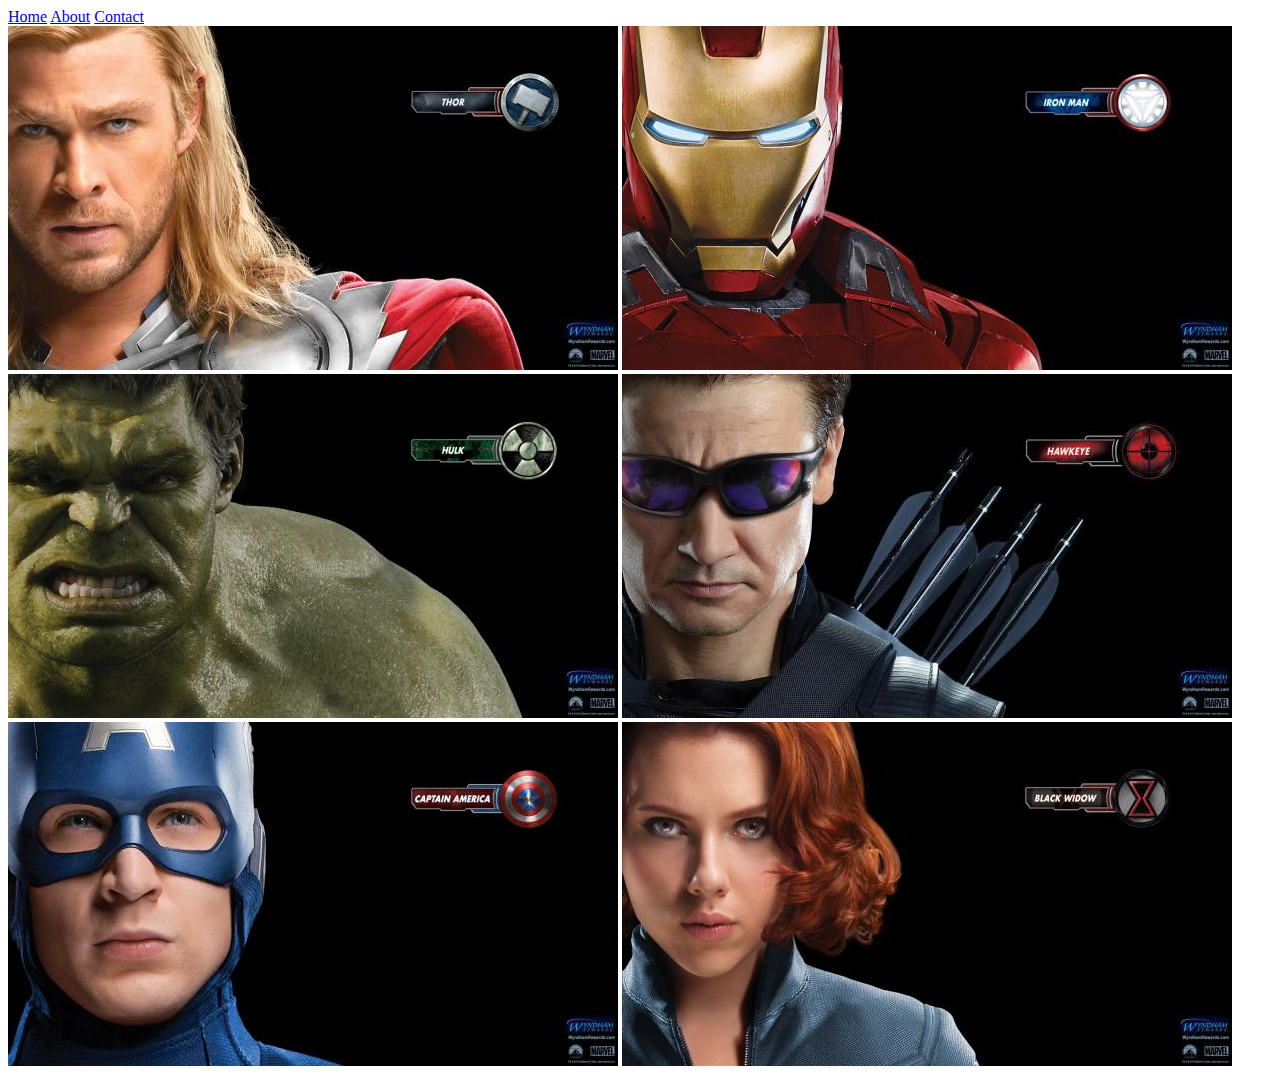
<file: index.html>
<!DOCTYPE html>
<html>
    <head>
        <link rel="stylesheet"href="style.css">
    </head>
    <body>
        <div id="menu">
            <a href="index.html">Home</a>
            <a href="about.html">About</a>
            <a href="contact.html">Contact</a>
        </div>
        <div class="gallery">
            <a href="avenger-1.html"><img src="images/avengers_01.jpg"/></a>
            <a href="avenger-2.html"><img src="images/avengers_02.jpg"/></a>
            <a href="avenger-3.html"><img src="images/avengers_03.jpg"/></a>
            <a href="avenger-4.html"><img src="images/avengers_04.jpg"/></a>
            <a href="avenger-5.html"><img src="images/avengers_05.jpg"/></a>
            <a href="avenger-6.html"><img src="images/avengers_06.jpg"/></a> 
        </div>        
    </body>
</html>
</file>
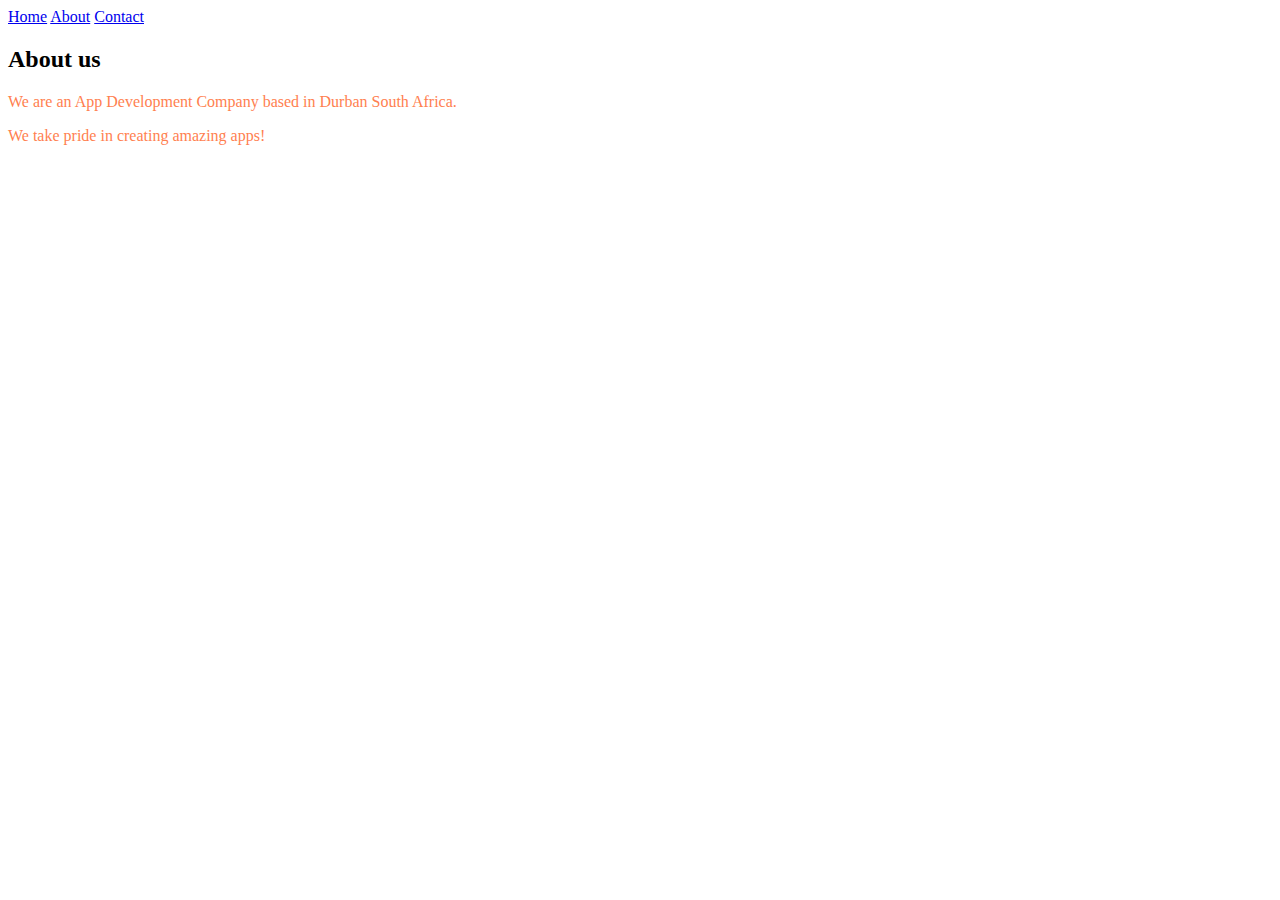
<file: about.html>
<!DOCTYPE html>
<html>
    <head>
        <link rel="stylesheet"href="style.css">
    </head>
    <body>
        <div id="menu">
            <a href="index.html">Home</a>
            <a href="about.html">About</a>
            <a href="contact.html">Contact</a>
        </div>
        <h2>About us</h2>
        <p>We are an App Development Company based in Durban South Africa.</p>
        <p>We take pride in creating amazing apps!</p>
    </body>
</html>
</file>
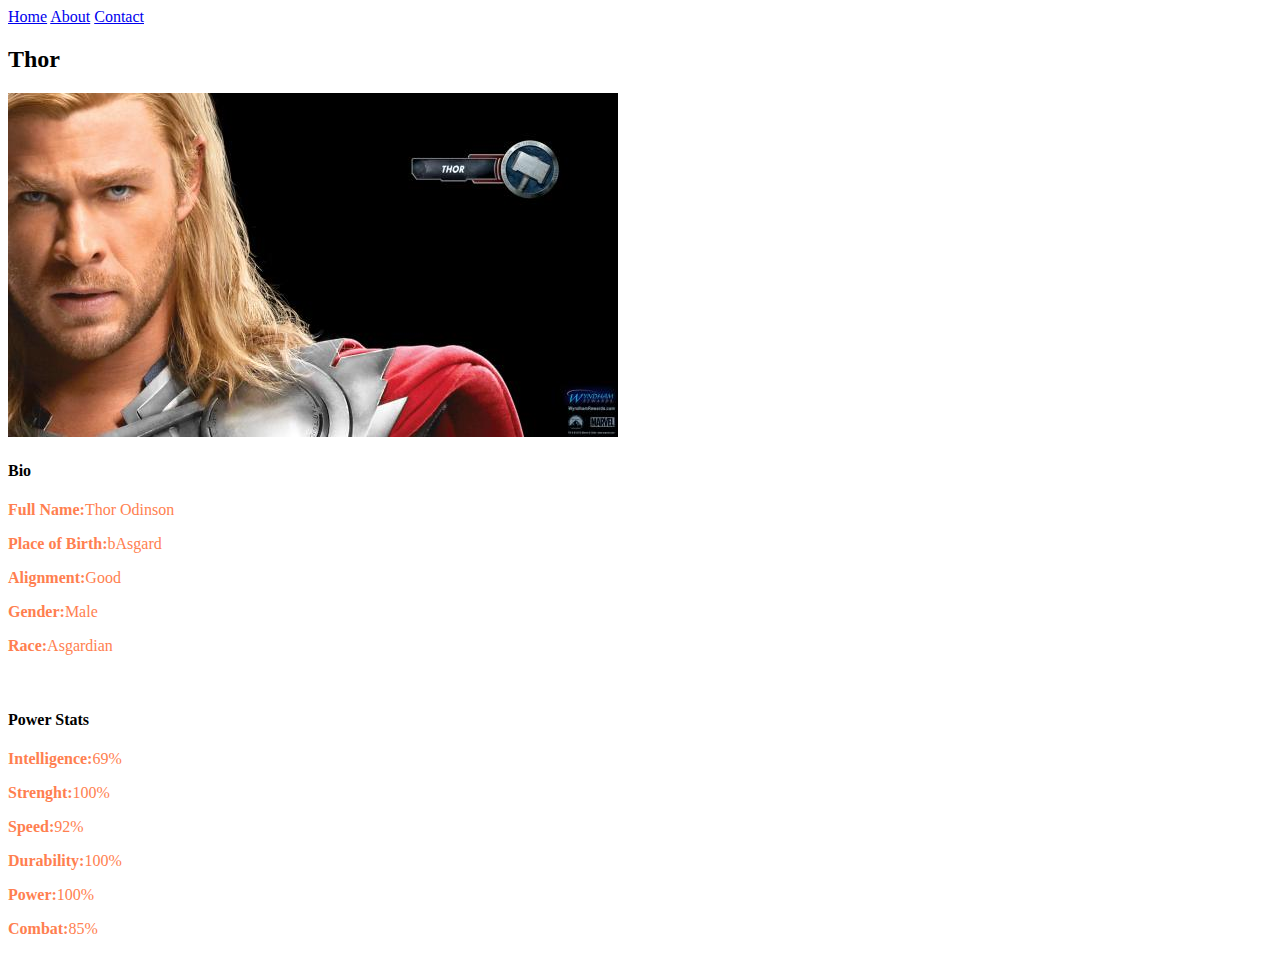
<file: avenger-1.html>
<!DOCTYPE html>
<html>
    <head>
        <link rel="stylesheet"href="style.css">
    </head>
    <body>
         <div id="menu">
            <a href="index.html">Home</a>
            <a href="about.html">About</a>
            <a href="contact.html">Contact</a>
        </div>
        <h2>Thor</h2>
        <div class="gallery">
            <img src="images/avengers_01.jpg"/>
        </div>
        <h4>Bio</h4>
        <p><b>Full Name:</b>Thor Odinson</p>
        <p><b>Place of Birth:</b>bAsgard</p>
        <p><b>Alignment:</b>Good</p>
        <P><b>Gender:</b>Male</P>
        <p><b>Race:</b>Asgardian</p>
        <br/>
        <h4>Power Stats</h4>
        <p><b>Intelligence:</b>69%</p>
        <P><b>Strenght:</b>100%</P>
        <p><b>Speed:</b>92%</p>
        <p><b>Durability:</b>100%</p>
        <p><b>Power:</b>100%</p>
        <p><b>Combat:</b>85%</p>  
    </body>
</html>
</file>
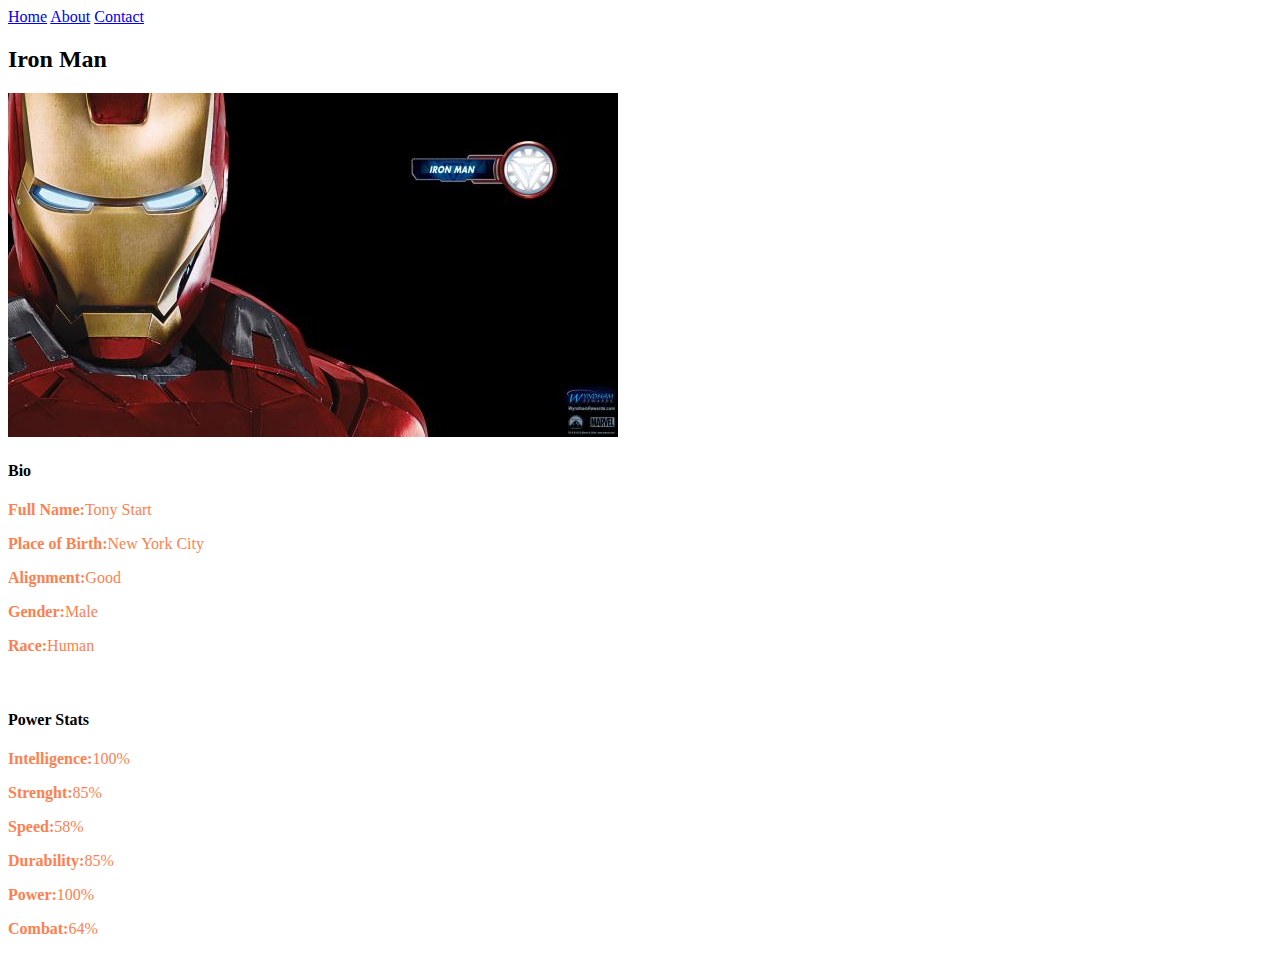
<file: avenger-2.html>
<!DOCTYPE html>
<html>
    <head>
        <link rel="stylesheet"href="style.css">
    </head>
    <body>
         <div id="menu">
            <a href="index.html">Home</a>
            <a href="about.html">About</a>
            <a href="contact.html">Contact</a>
        </div>
        <h2>Iron Man</h2>
        <div class="gallery">
            <img src="images/avengers_02.jpg"/>
        </div>
        <h4>Bio</h4>
        <p><b>Full Name:</b>Tony Start</p>
        <p><b>Place of Birth:</b>New York City</p>
        <p><b>Alignment:</b>Good</p>
        <P><b>Gender:</b>Male</P>
        <p><b>Race:</b>Human</p>
        <br/>
        <h4>Power Stats</h4>
        <p><b>Intelligence:</b>100%</p>
        <P><b>Strenght:</b>85%</P>
        <p><b>Speed:</b>58%</p>
        <p><b>Durability:</b>85%</p>
        <p><b>Power:</b>100%</p>
        <p><b>Combat:</b>64%</p>
    </body>
</html>
</file>
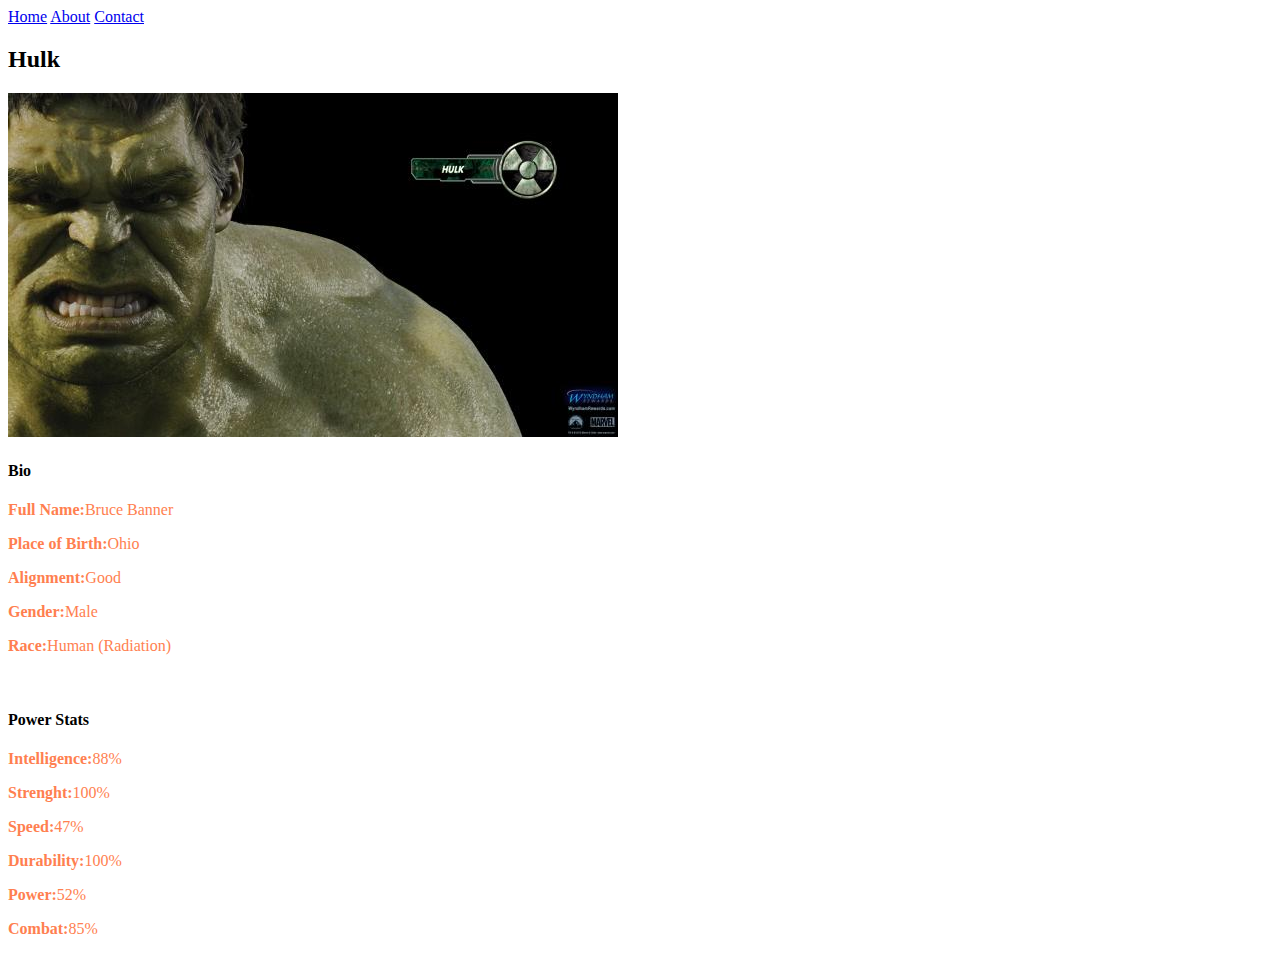
<file: avenger-3.html>
<!DOCTYPE html>
<html>
    <head>
        <link rel="stylesheet"href="style.css">
    </head>
    <body>
         <div id="menu">
            <a href="index.html">Home</a>
            <a href="about.html">About</a>
            <a href="contact.html">Contact</a>
        </div>
        <h2>Hulk</h2>
        <div class="gallery">
            <img src="images/avengers_03.jpg"/>
        </div>
        <h4>Bio</h4>
        <p><b>Full Name:</b>Bruce Banner</p>
        <p><b>Place of Birth:</b>Ohio</p>
        <p><b>Alignment:</b>Good</p>
        <P><b>Gender:</b>Male</P>
        <p><b>Race:</b>Human (Radiation)</p>
        <br/>
        <h4>Power Stats</h4>
        <p><b>Intelligence:</b>88%</p>
        <P><b>Strenght:</b>100%</P>
        <p><b>Speed:</b>47%</p>
        <p><b>Durability:</b>100%</p>
        <p><b>Power:</b>52%</p>
        <p><b>Combat:</b>85%</p>
    </body>
</html>
</file>
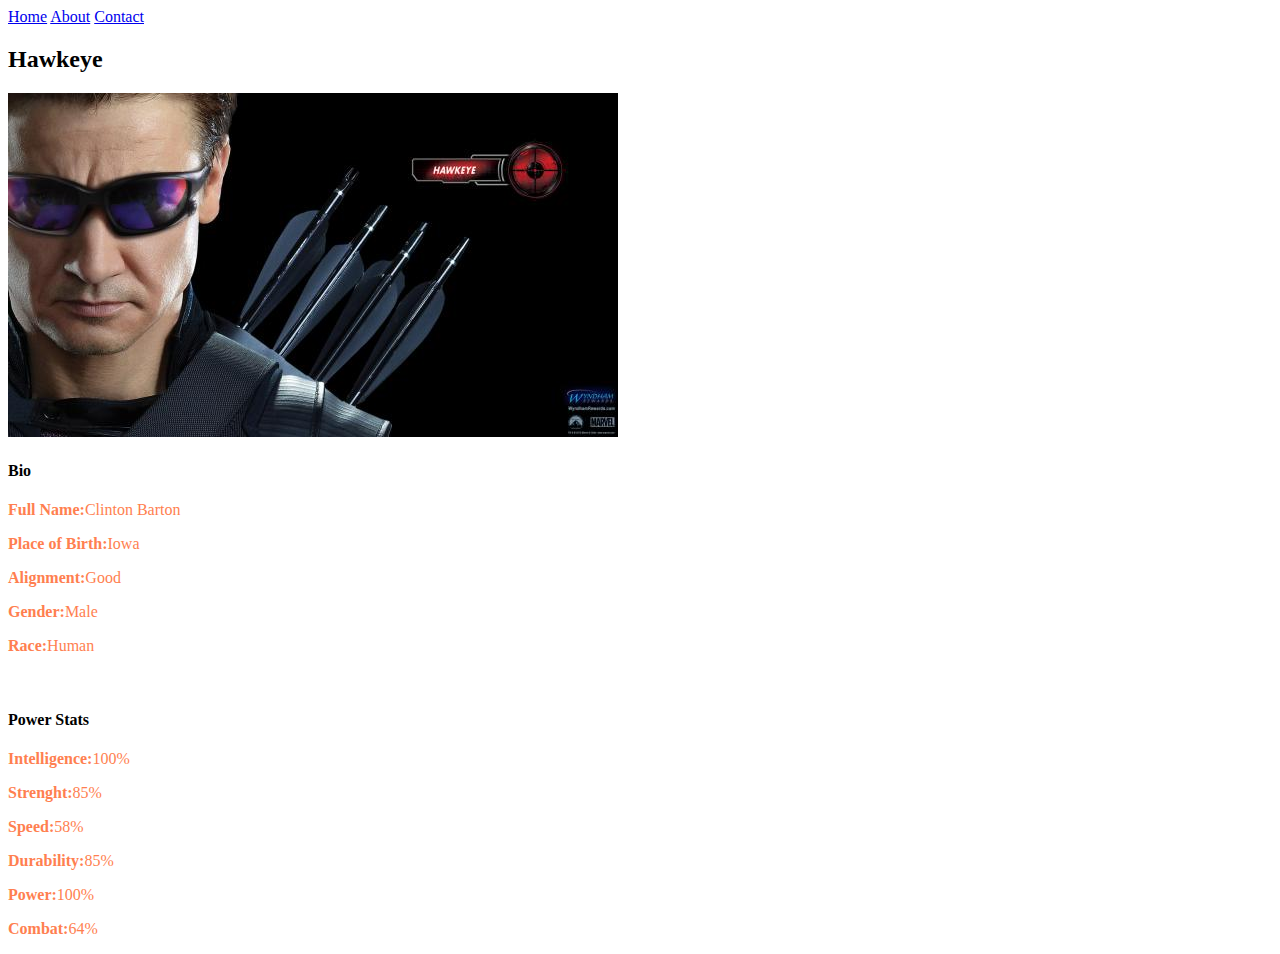
<file: avenger-4.html>
<!DOCTYPE html>
<html>
    <head>
        <link rel="stylesheet"href="style.css">
    </head>
    <body>
         <div id="menu">
            <a href="index.html">Home</a>
            <a href="about.html">About</a>
            <a href="contact.html">Contact</a>
        </div>
        <h2>Hawkeye</h2>
        <div class="gallery">
            <img src="images/avengers_04.jpg"/>
        </div>
        <h4>Bio</h4>
        <p><b>Full Name:</b>Clinton Barton</p>
        <p><b>Place of Birth:</b>Iowa</p>
        <p><b>Alignment:</b>Good</p>
        <P><b>Gender:</b>Male</P>
        <p><b>Race:</b>Human</p>
        <br/>
        <h4>Power Stats</h4>
        <p><b>Intelligence:</b>100%</p>
        <P><b>Strenght:</b>85%</P>
        <p><b>Speed:</b>58%</p>
        <p><b>Durability:</b>85%</p>
        <p><b>Power:</b>100%</p>
        <p><b>Combat:</b>64%</p>
    </body>
</html>
</file>
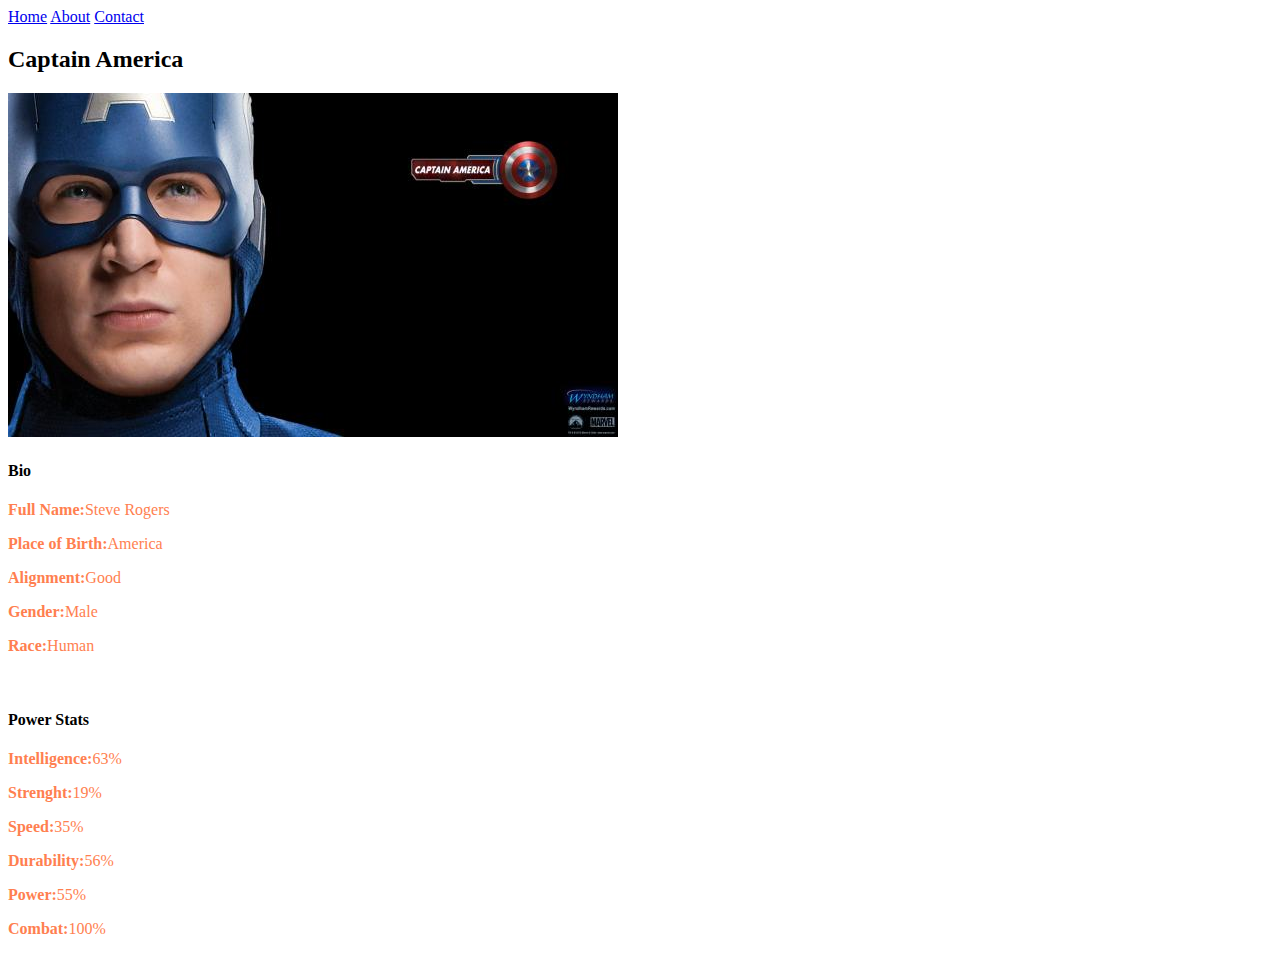
<file: avenger-5.html>
<!DOCTYPE html>
<html>
    <head>
        <link rel="stylesheet"href="style.css">
    </head>
    <body>
         <div id="menu">
            <a href="index.html">Home</a>
            <a href="about.html">About</a>
            <a href="contact.html">Contact</a>
        </div>
        <h2>Captain America</h2>
        <div class="gallery">
            <img src="images/avengers_05.jpg"/>
        </div>
        <h4>Bio</h4>
        <p><b>Full Name:</b>Steve Rogers</p>
        <p><b>Place of Birth:</b>America</p>
        <p><b>Alignment:</b>Good</p>
        <P><b>Gender:</b>Male</P>
        <p><b>Race:</b>Human</p>
        <br/>
        <h4>Power Stats</h4>
        <p><b>Intelligence:</b>63%</p>
        <P><b>Strenght:</b>19%</P>
        <p><b>Speed:</b>35%</p>
        <p><b>Durability:</b>56%</p>
        <p><b>Power:</b>55%</p>
        <p><b>Combat:</b>100%</p>
    </body>
</html>
</file>
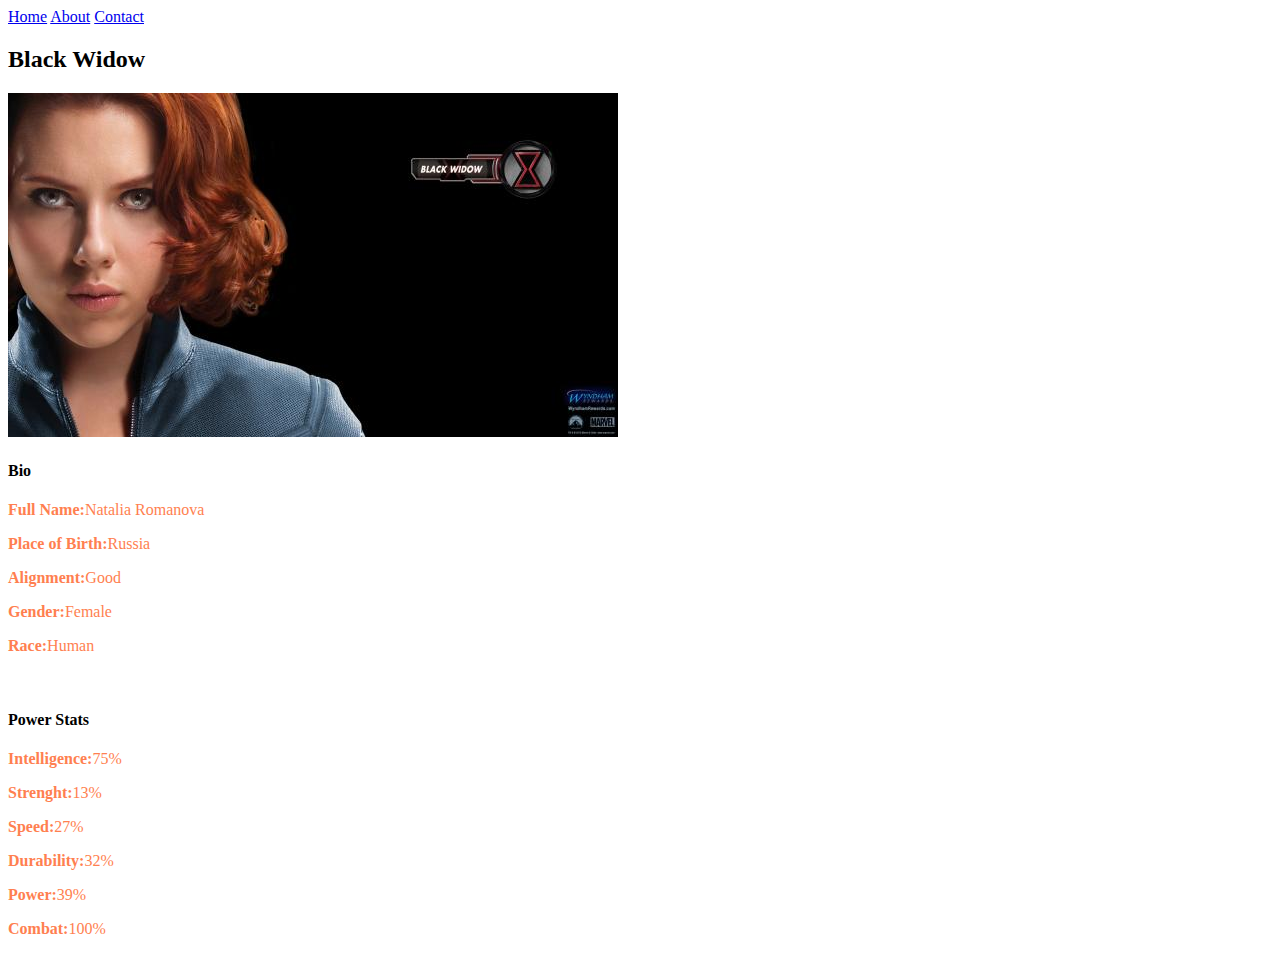
<file: avenger-6.html>
<!DOCTYPE html>
<html>
    <head>
        <link rel="stylesheet"href="style.css">
    </head>
    <body>
         <div id="menu">
            <a href="index.html">Home</a>
            <a href="about.html">About</a>
            <a href="contact.html">Contact</a>
        </div>
        <h2>Black Widow</h2>
        <div class="gallery">
            <img src="images/avengers_06.jpg"/>
        </div>
        <h4>Bio</h4>
        <p><b>Full Name:</b>Natalia Romanova</p>
        <p><b>Place of Birth:</b>Russia</p>
        <p><b>Alignment:</b>Good</p>
        <P><b>Gender:</b>Female</P>
        <p><b>Race:</b>Human</p>
        <br/>
        <h4>Power Stats</h4>
        <p><b>Intelligence:</b>75%</p>
        <P><b>Strenght:</b>13%</P>
        <p><b>Speed:</b>27%</p>
        <p><b>Durability:</b>32%</p>
        <p><b>Power:</b>39%</p>
        <p><b>Combat:</b>100%</p>
    </body>
</html>
</file>
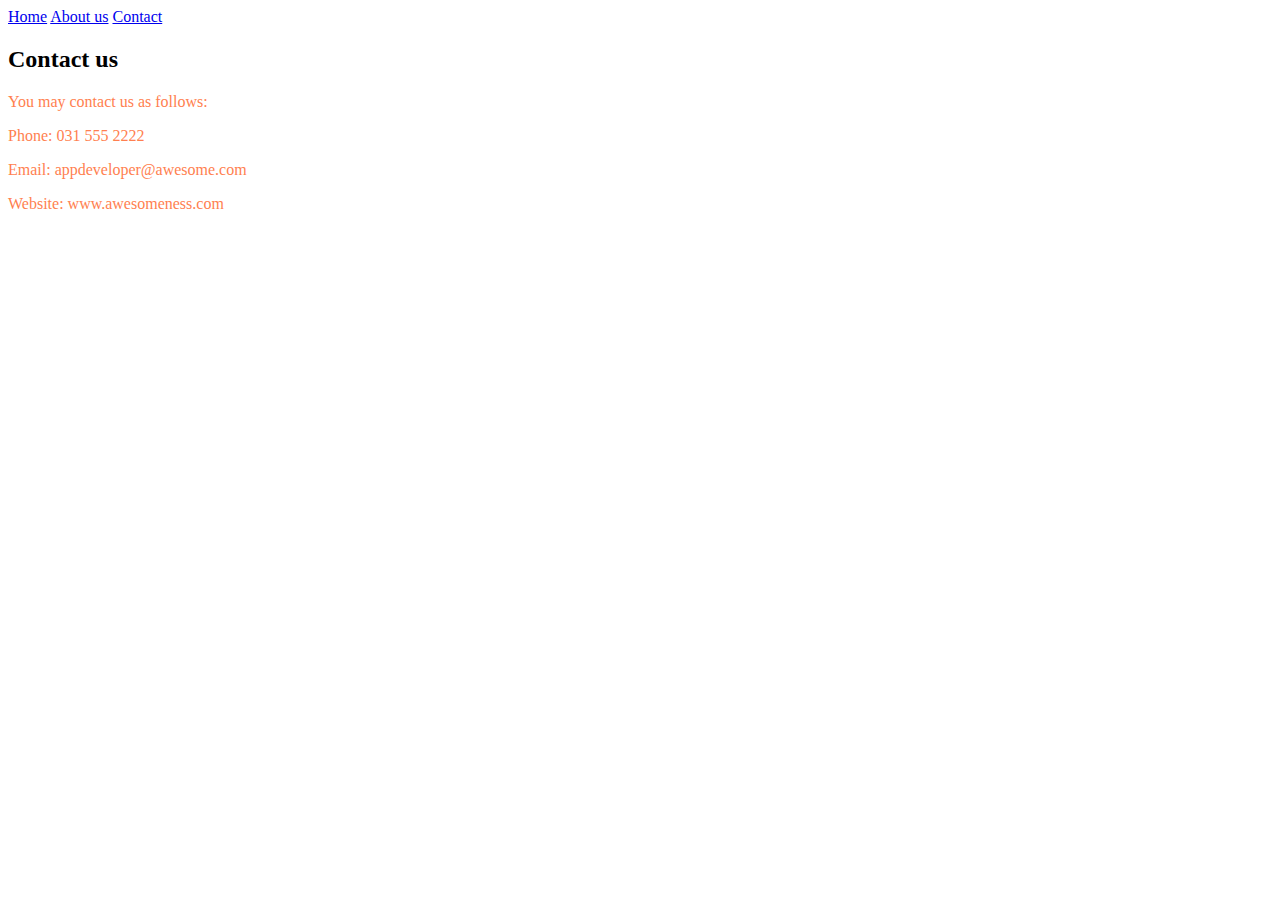
<file: contact.html>
<!DOCTYPE html>
<html>
    <head>
        <link rel="stylesheet"href="style.css">
    </head>
    <body>
        <div id="menu">
            <a href="index.html">Home</a>
            <a href="about.html">About us</a>
            <a href="contact.html">Contact</a>            
        </div>
        <h2>Contact us</h2>
        <p>You may contact us as follows:</p>
        <p>Phone: 031 555 2222</p>
        <p>Email: appdeveloper@awesome.com</p>
        <p>Website: www.awesomeness.com</p>     
    </body>
</html>
</file>
<file: style.css>
h1{
    color:green;
    font-family:sans-serif;
}

p{
    color:coral;
    font-family:fantasy;                                                                                                
}
ul{
    list-style-type:circle;
}

ol{
    list-style-type:upper-roman;
}

ul{
    list-style-image:url('images/pointer-icon.png');
}

#menu-bar a{
    font-family:Helvetica, sans-serif;
    text-decoration:none;
    background-color:aquamarine;
    padding: 5px;
}

#menu-bar a:hover{
    background-color:aqua;
    color:#ffffff;
}
</file>
